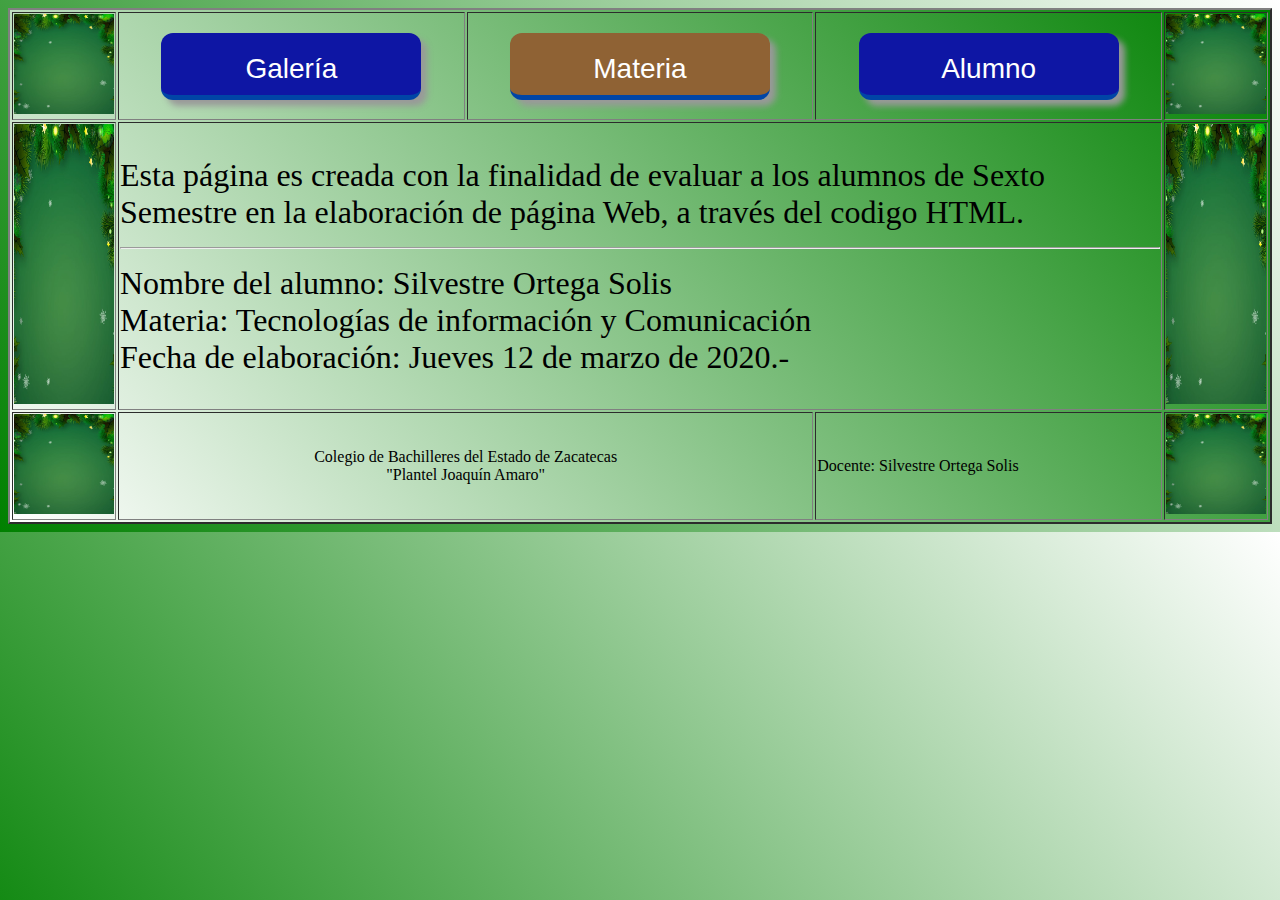
<file: index.html>
<!DOCTYPE html>
<html>
<head>
	<meta charset="utf-8">
	<title>Evaluacion pagina Web</title>
	<link rel="stylesheet" type="text/css" href="css/boton3d.css">
	<link rel="stylesheet" type="text/css" href="css/estilofondo.css">
	<link rel="stylesheet" type="text/css" href="css/estilotabla.css">
</head>
<body>
<table border="2" width="100%">
	<tr>
		<td><img src="imagenes/fondo-verde.jpg" height="100" width="100"></td>
		<td><a class="boton" href="galeria.html">Galería</a></td>
		<td><a class="boton" id="visitado" href="#">Materia</a></td>
		<td><a class="boton" href="alumno.html">Alumno</a></td>
		<td><img src="imagenes/fondo-verde.jpg" height="100" width="100"></td>
	</tr>
	<tr>
		<td><img src="imagenes/fondo-verde.jpg" height="280" width="100"></td>
		<td colspan="3">
		<font size="6"> Esta página es creada con la finalidad de evaluar a los alumnos de Sexto Semestre en la elaboración de página Web, a través del codigo HTML.<hr>
			Nombre del alumno: Silvestre Ortega Solis<br>
			Materia: Tecnologías de información y Comunicación<br>
			Fecha de elaboración: Jueves 12 de marzo de 2020.-
		</font>	
		</td>
		
		<td><img src="imagenes/fondo-verde.jpg" height="280" width="100"></td>
	</tr>
	
	<tr>
		<td><img src="imagenes/fondo-verde.jpg" height="100" width="100"></td>
		<td colspan="2" align="center"><font>Colegio de Bachilleres del Estado de Zacatecas<br>
		"Plantel Joaquín Amaro"
		</font></td>
		<td><font>Docente: Silvestre Ortega Solis</font></td>
		<td><img src="imagenes/fondo-verde.jpg" height="100" width="100"></td>
	</tr>
</table>
<script type="text/javascript">
    // This is ok.
    Waves.init();
    Waves.attach('.button', ['waves-button', 'waves-float']);
</script>         
</body>
</html>
</file>
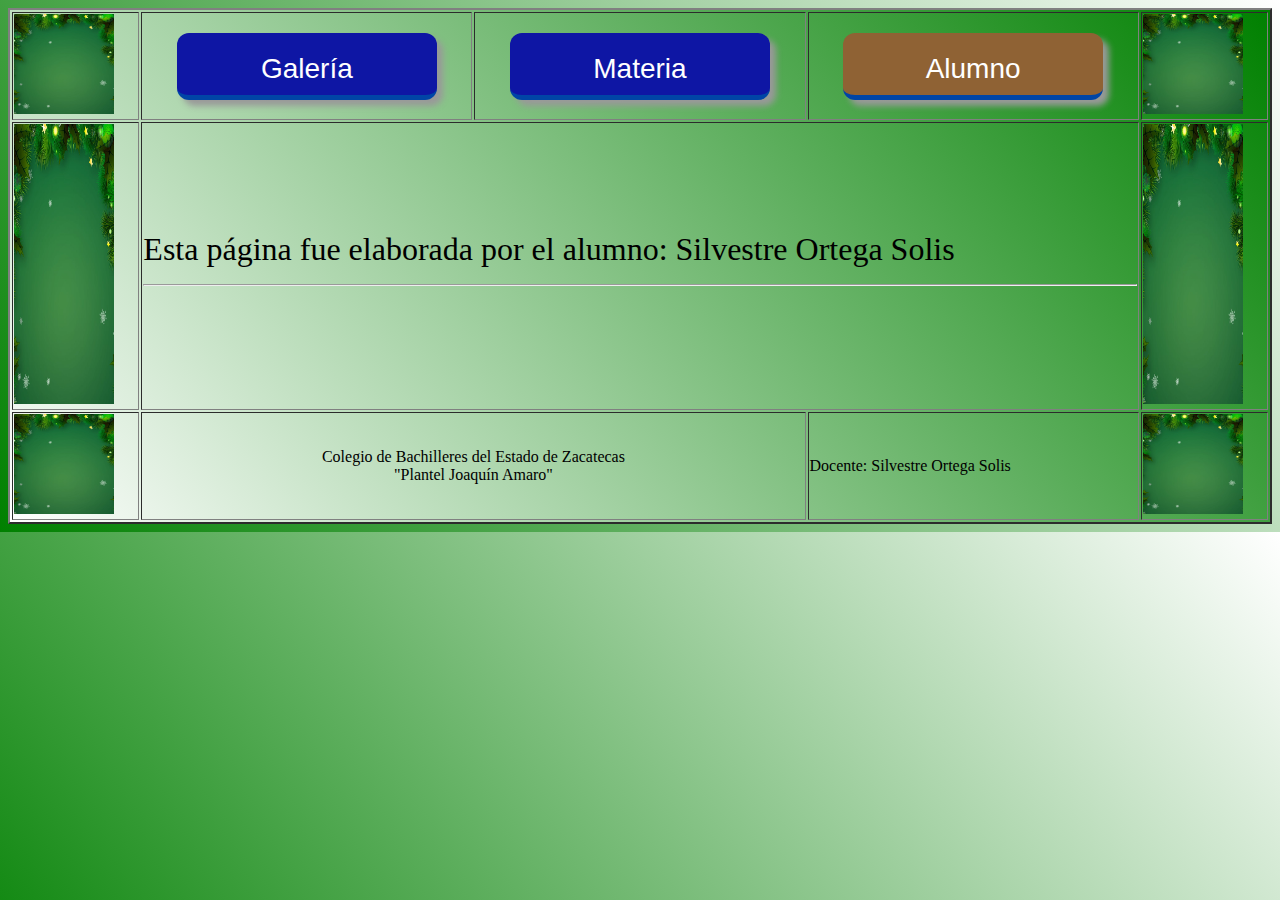
<file: alumno.html>
<!DOCTYPE html>
<html>
<head>
	<meta charset="utf-8">
	<title>Datos del alumno</title>
	<link rel="stylesheet" type="text/css" href="css/boton3d.css">
	<link rel="stylesheet" type="text/css" href="css/estilofondo.css">
	<link rel="stylesheet" type="text/css" href="css/estilotabla.css">
</head>
<body>
<table border="2" width="100%">
	<tr>
		<td><img src="imagenes/fondo-verde.jpg" height="100" width="100"></td>
		<td><a class="boton" href="galeria.html">Galería</a></td>
		<td><a class="boton" href="index.html">Materia</a></td>
		<td><a class="boton" id="visitado" href="#">Alumno</a></td>
		<td><img src="imagenes/fondo-verde.jpg" height="100" width="100"></td>
	</tr>
	<tr>
		<td><img src="imagenes/fondo-verde.jpg" height="280" width="100"></td>
		<td colspan="3">
		<font size="6"> Esta página fue elaborada por el alumno: Silvestre Ortega Solis<hr>
		</font>	
		</td>
		
		<td><img src="imagenes/fondo-verde.jpg" height="280" width="100"></td>
	</tr>
	
	<tr>
		<td><img src="imagenes/fondo-verde.jpg" height="100" width="100"></td>
		<td colspan="2" align="center"><font>Colegio de Bachilleres del Estado de Zacatecas<br>
		"Plantel Joaquín Amaro"
		</font></td>
		<td><font>Docente: Silvestre Ortega Solis</font></td>
		<td><img src="imagenes/fondo-verde.jpg" height="100" width="100"></td>
	</tr>
</table>
<script type="text/javascript">
    // This is ok.
    Waves.init();
    Waves.attach('.button', ['waves-button', 'waves-float']);
</script>         
</body>
</html>
</file>
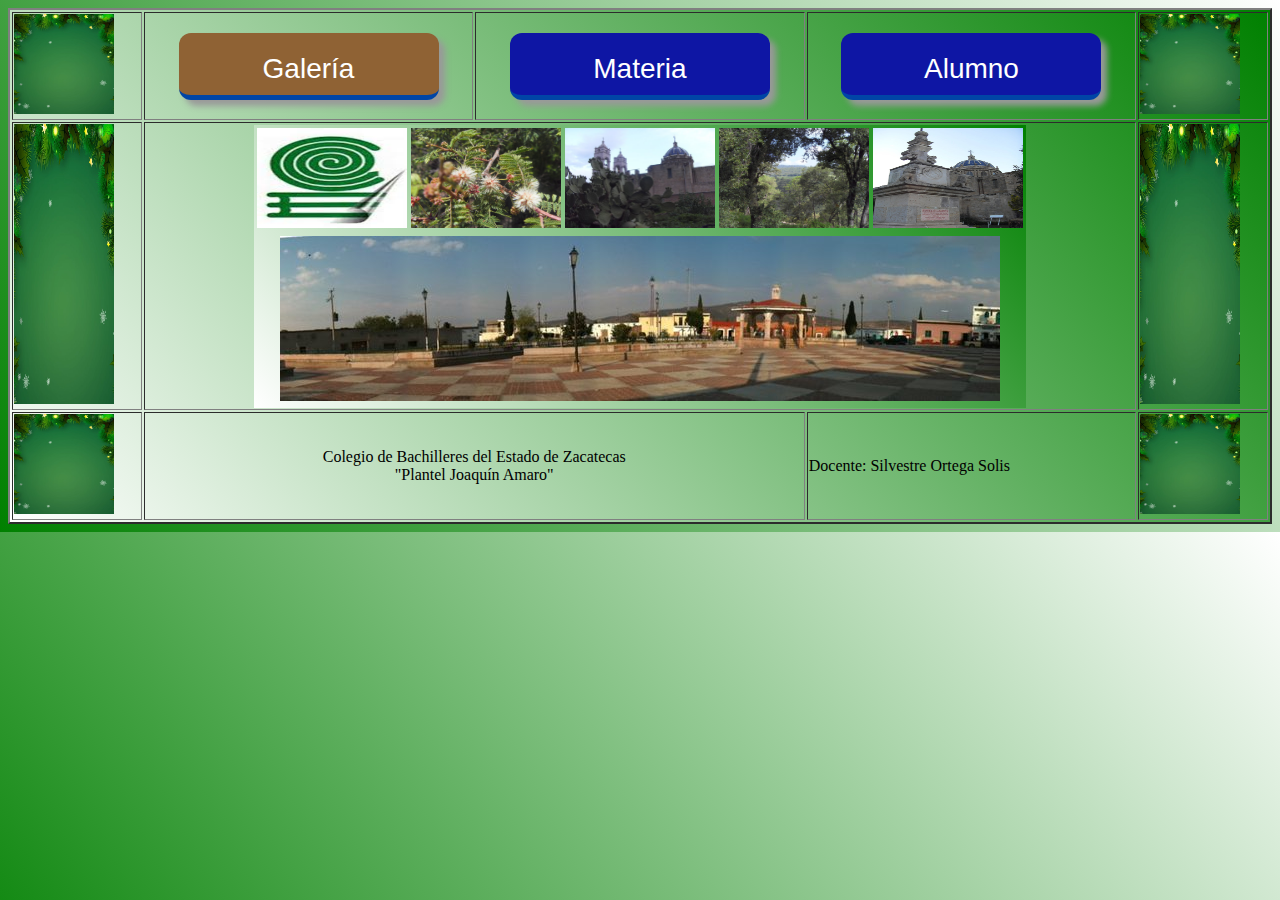
<file: galeria.html>
<!DOCTYPE html>
<html>
<head>
	<meta charset="utf-8">
	<title>Galería el Plateado</title>
	<link rel="stylesheet" type="text/css" href="css/boton3d.css">
	<link rel="stylesheet" type="text/css" href="css/estilofondo.css">
	<link rel="stylesheet" type="text/css" href="css/estilotabla.css">
</head>
<body>
<table border="2" width="100%">
	<tr>
		<td><img src="imagenes/fondo-verde.jpg" height="100" width="100"></td>
		<td><a class="boton" id="visitado" href="#">Galería</a></td>
		<td><a class="boton" href="index.html">Materia</a></td>
		<td><a class="boton" href="alumno.html">Alumno</a></td>
		<td><img src="imagenes/fondo-verde.jpg" height="100" width="100"></td>
	</tr>
	<tr>
		<td><img src="imagenes/fondo-verde.jpg" height="280" width="100"></td>
		<td colspan="3" align="center">
		<table>
			<tr>
				<td><a href="imagenes/cobaez.jpeg"><img src="imagenes/cobaez.jpeg" height="100" width="150"></a></td>
				<td><a href="imagenes/flora.jpg"><img src="imagenes/flora.jpg" height="100" width="150"></a></td>
				<td><a href="imagenes/iglesia-plateado.jpg"><img src="imagenes/iglesia-plateado.jpg" height="100" width="150"></a></td>
				<td><a href="imagenes/sierra.jpg"><img src="imagenes/sierra.jpg" height="100" width="150"></a></td>
				<td><a href="imagenes/monumento.jpg"><img src="imagenes/monumento.jpg" height="100" width="150"></a></td>
			</tr>
			<tr>
				<td colspan="5" align="center"><a href="imagenes/plaza-plateado.jpg"><img src="imagenes/plaza-plateado.jpg" height="165" width="720"></a></td>
				
			</tr>
		</table>
		</td>
		
		<td><img src="imagenes/fondo-verde.jpg" height="280" width="100"></td>
	</tr>
	
	<tr>
		<td><img src="imagenes/fondo-verde.jpg" height="100" width="100"></td>
		<td colspan="2" align="center"><font>Colegio de Bachilleres del Estado de Zacatecas<br>
		"Plantel Joaquín Amaro"
		</font></td>
		<td><font>Docente: Silvestre Ortega Solis</font></td>
		<td><img src="imagenes/fondo-verde.jpg" height="100" width="100"></td>
	</tr>
</table>
<script type="text/javascript">
    // This is ok.
    Waves.init();
    Waves.attach('.button', ['waves-button', 'waves-float']);
</script>         
</body>
</html>
</file>
<file: css/boton3d.css>
.boton{
  background: #00b7f8;
  border-bottom: 5px solid #0045a6;
  border-radius: 12px;
  background-color: #0e16a4;
  box-shadow: 6px 6px 6px #999;
  color: #fff;
  cursor: pointer;
  display: block;  
  font-family: 'Raleway', Arial, Helvetica;
  font-size: 28px;
  text-decoration: none;
  height: 22px;
  margin:2px auto;
  padding: 20px 20px;
  text-align: center;
  transition: all 0.2s ease 0s;
  width: 220px; 
}

.boton:hover{
	background: #0096f7;
}
.boton:active {
	box-shadow: 2px 2px 2px #777, 0px 0px 35px 0px #00b7f8;
	border-bottom:1px solid #0045A6;
  text-shadow:  0px 0px 5px #fff, 0px 0px 5px #fff;
	transform: translateX(4px);
  transition: all 0.1s ease 0s;
  margin: 30px auto 26px auto;
}

#visitado{
  background:  #8f6234;
  border-bottom: 5px solid #0045a6;
  border-radius: 12px;
  background-color: #8f6234;
  box-shadow: 6px 6px 6px #999;
  color: #fff;
  cursor: pointer;
  display: block;  
  font-family: 'Raleway', Arial, Helvetica;
  font-size: 28px;
  text-decoration: none;
  height: 22px;
  margin:2px auto;
  padding: 20px 20px;
  text-align: center;
  transition: all 0.2s ease 0s;
  width: 220px;
  }

  #visitado:hover{
  background: #0096f7;
}
  #visitado:active {
  box-shadow: 2px 2px 2px #777, 0px 0px 35px 0px #00b7f8;
  border-bottom:1px solid #0045A6;
  text-shadow:  0px 0px 5px #fff, 0px 0px 5px #fff;
  transform: translateX(4px);
  transition: all 0.1s ease 0s;
  margin: 30px auto 26px auto;
</file>
<file: css/estilofondo.css>
body{
	
	background: linear-gradient(50deg, green, white); 
}/* efecto de degradado al fondo del cuerpo body */
</file>
<file: css/estilotabla.css>
table{
	background: linear-gradient(50deg, white, green); 
}/* efectos de degradado la tabla*/
</file>
